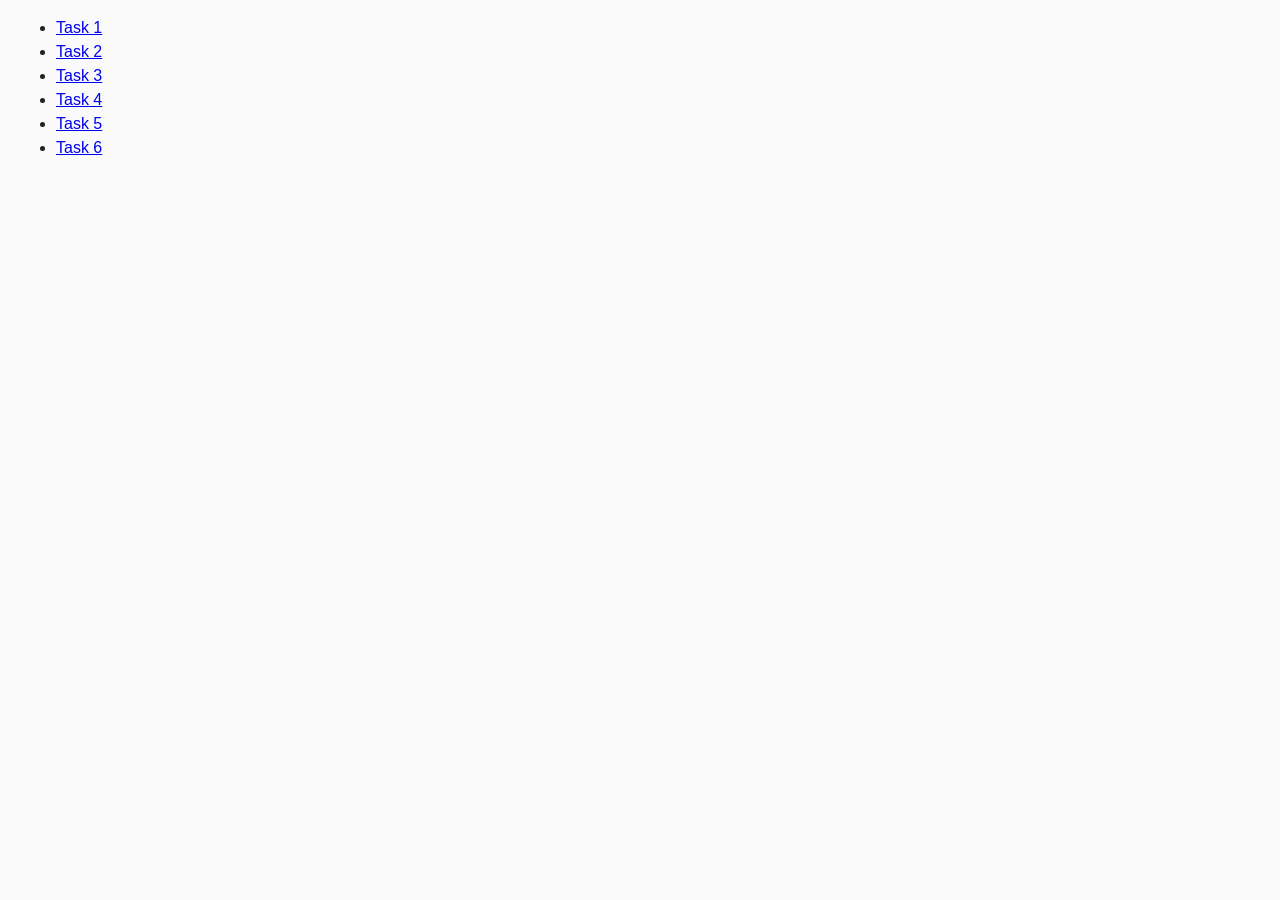
<file: index.html>
<!DOCTYPE html>
<html lang="en">
  <head>
    <meta charset="UTF-8" />
    <meta http-equiv="X-UA-Compatible" content="IE=edge" />
    <meta name="viewport" content="width=device-width, initial-scale=1.0" />
    <title>Homework 7</title>
    <link rel="stylesheet" href="./css/styles.css" />
  </head>
  <body>
    <ul>
      <li><a href="./task-1.html">Task 1</a></li>
      <li><a href="./task-2.html">Task 2</a></li>
      <li><a href="./task-3.html">Task 3</a></li>
      <li><a href="./task-4.html">Task 4</a></li>
      <li><a href="./task-5.html">Task 5</a></li>
      <li><a href="./task-6.html">Task 6</a></li>
    </ul>
  </body>
</html>
</file>
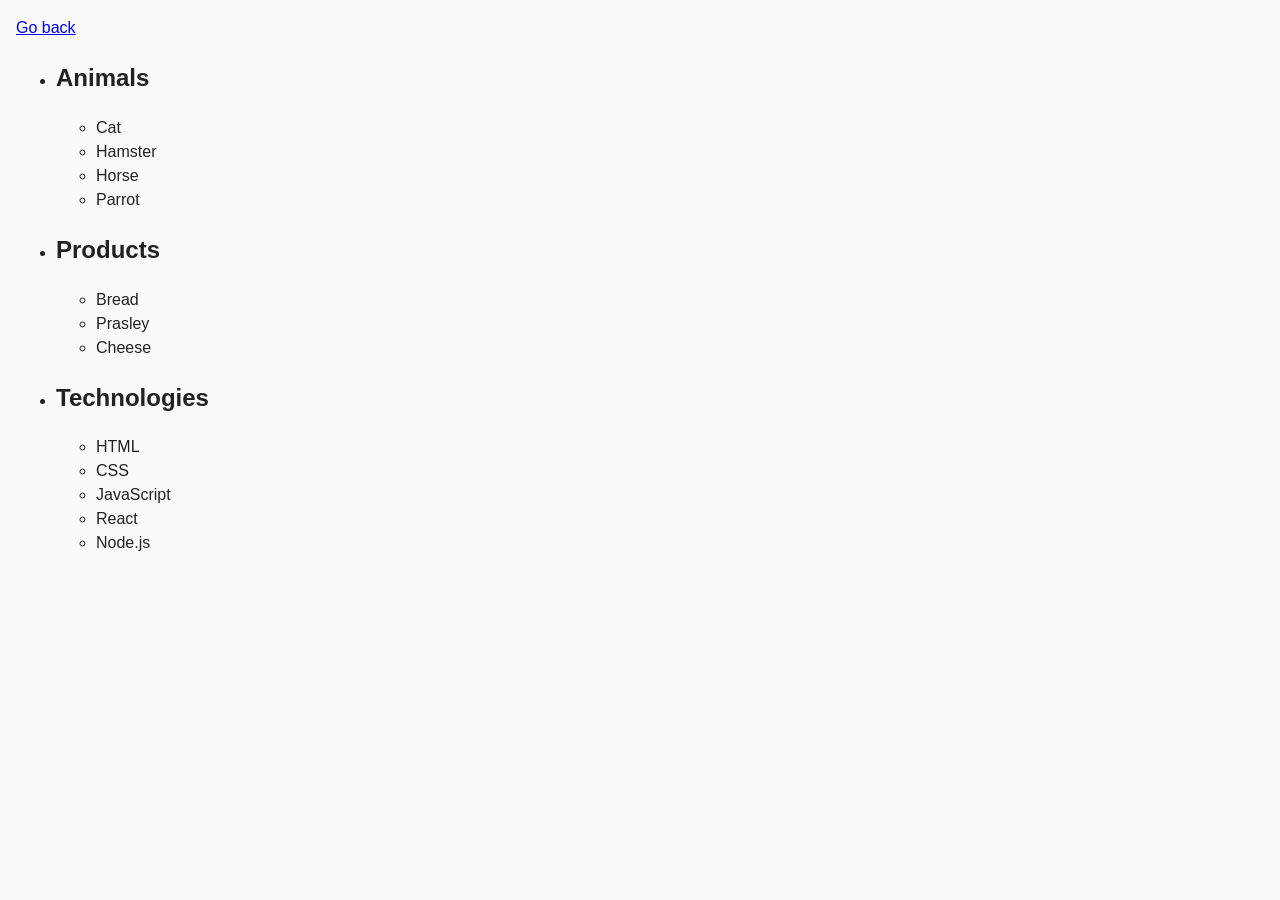
<file: task-1.html>
<!DOCTYPE html>
<html lang="en">
  <head>
    <meta charset="UTF-8" />
    <meta http-equiv="X-UA-Compatible" content="IE=edge" />
    <meta name="viewport" content="width=device-width, initial-scale=1.0" />
    <title>Task 1</title>
    <link rel="stylesheet" href="./css/styles.css" />
  </head>
  <body>
    <p><a href="./index.html">Go back</a></p>

    <ul id="categories">
      <li class="item">
        <h2>Animals</h2>

        <ul>
          <li>Cat</li>
          <li>Hamster</li>
          <li>Horse</li>
          <li>Parrot</li>
        </ul>
      </li>
      <li class="item">
        <h2>Products</h2>

        <ul>
          <li>Bread</li>
          <li>Prasley</li>
          <li>Cheese</li>
        </ul>
      </li>
      <li class="item">
        <h2>Technologies</h2>

        <ul>
          <li>HTML</li>
          <li>CSS</li>
          <li>JavaScript</li>
          <li>React</li>
          <li>Node.js</li>
        </ul>
      </li>
    </ul>

    <script src="./js/task-1.js" type="module"></script>
  </body>
</html>
</file>
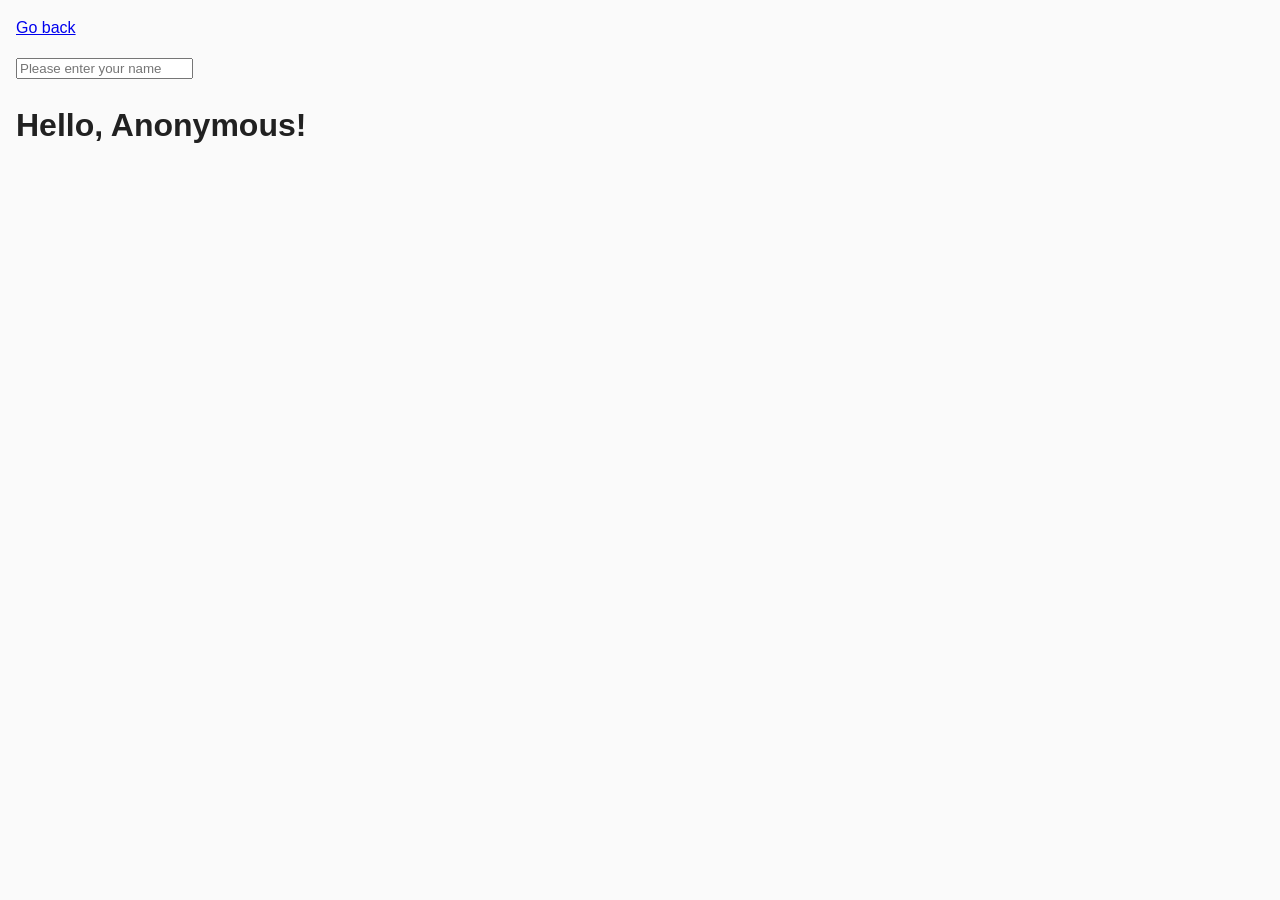
<file: task-3.html>
<!DOCTYPE html>
<html lang="en">
  <head>
    <meta charset="UTF-8" />
    <meta http-equiv="X-UA-Compatible" content="IE=edge" />
    <meta name="viewport" content="width=device-width, initial-scale=1.0" />
    <title>Task 3</title>
    <link rel="stylesheet" href="./css/styles.css" />
  </head>
  <body>
    <p><a href="./index.html">Go back</a></p>

    <input type="text" id="name-input" placeholder="Please enter your name" />
    <h1>Hello, <span id="name-output">Anonymous</span>!</h1>

    <script src="./js/task-3.js" type="module"></script>
  </body>
</html>
</file>
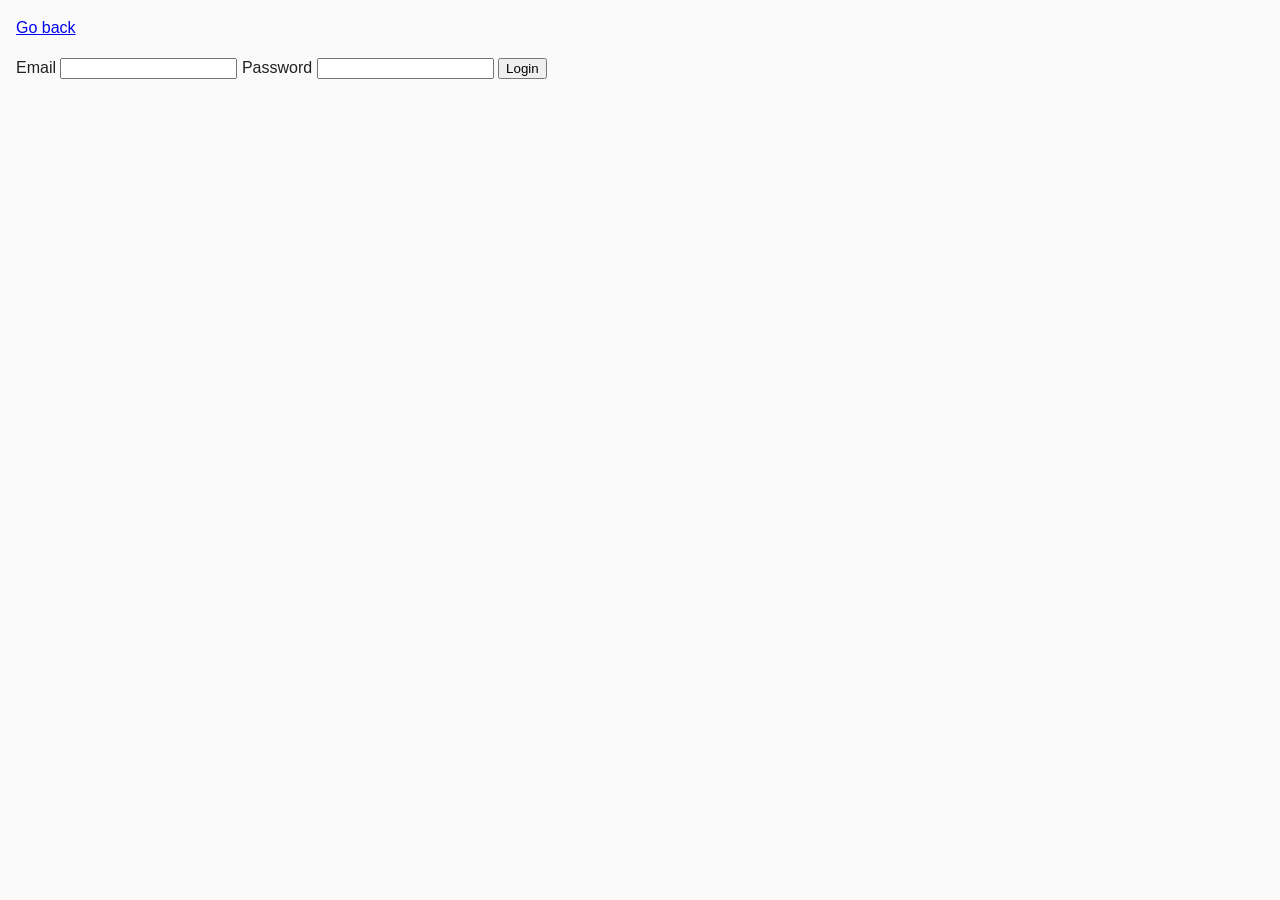
<file: task-4.html>
<!DOCTYPE html>
<html lang="en">
  <head>
    <meta charset="UTF-8" />
    <meta http-equiv="X-UA-Compatible" content="IE=edge" />
    <meta name="viewport" content="width=device-width, initial-scale=1.0" />
    <title>Task 4</title>
    <link rel="stylesheet" href="./css/styles.css" />
  </head>
  <body>
    <p><a href="./index.html">Go back</a></p>

    <form class="login-form">
      <label>
        Email
        <input type="email" name="email" />
      </label>
      <label>
        Password
        <input type="password" name="password" />
      </label>
      <button type="submit">Login</button>
    </form>

    <script src="./js/task-4.js" type="module"></script>
  </body>
</html>
</file>
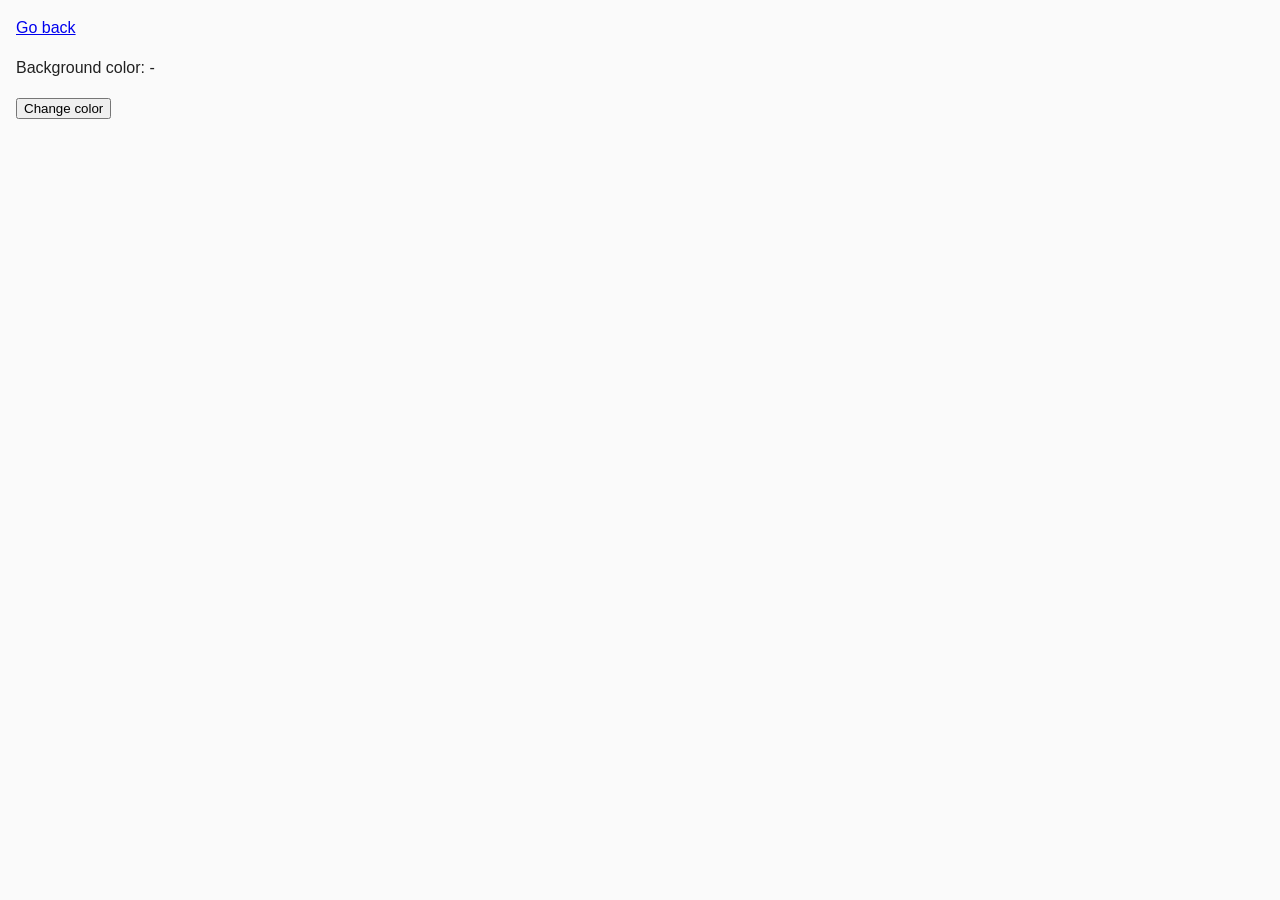
<file: task-5.html>
<!DOCTYPE html>
<html lang="en">
  <head>
    <meta charset="UTF-8" />
    <meta http-equiv="X-UA-Compatible" content="IE=edge" />
    <meta name="viewport" content="width=device-width, initial-scale=1.0" />
    <title>Task 5</title>
    <link rel="stylesheet" href="./css/styles.css" />
  </head>
  <body>
    <p><a href="./index.html">Go back</a></p>

    <div class="widget">
      <p>Background color: <span class="color">-</span></p>
      <button type="button" class="change-color">Change color</button>
    </div>

    <script src="./js/task-5.js" type="module"></script>
  </body>
</html>
</file>
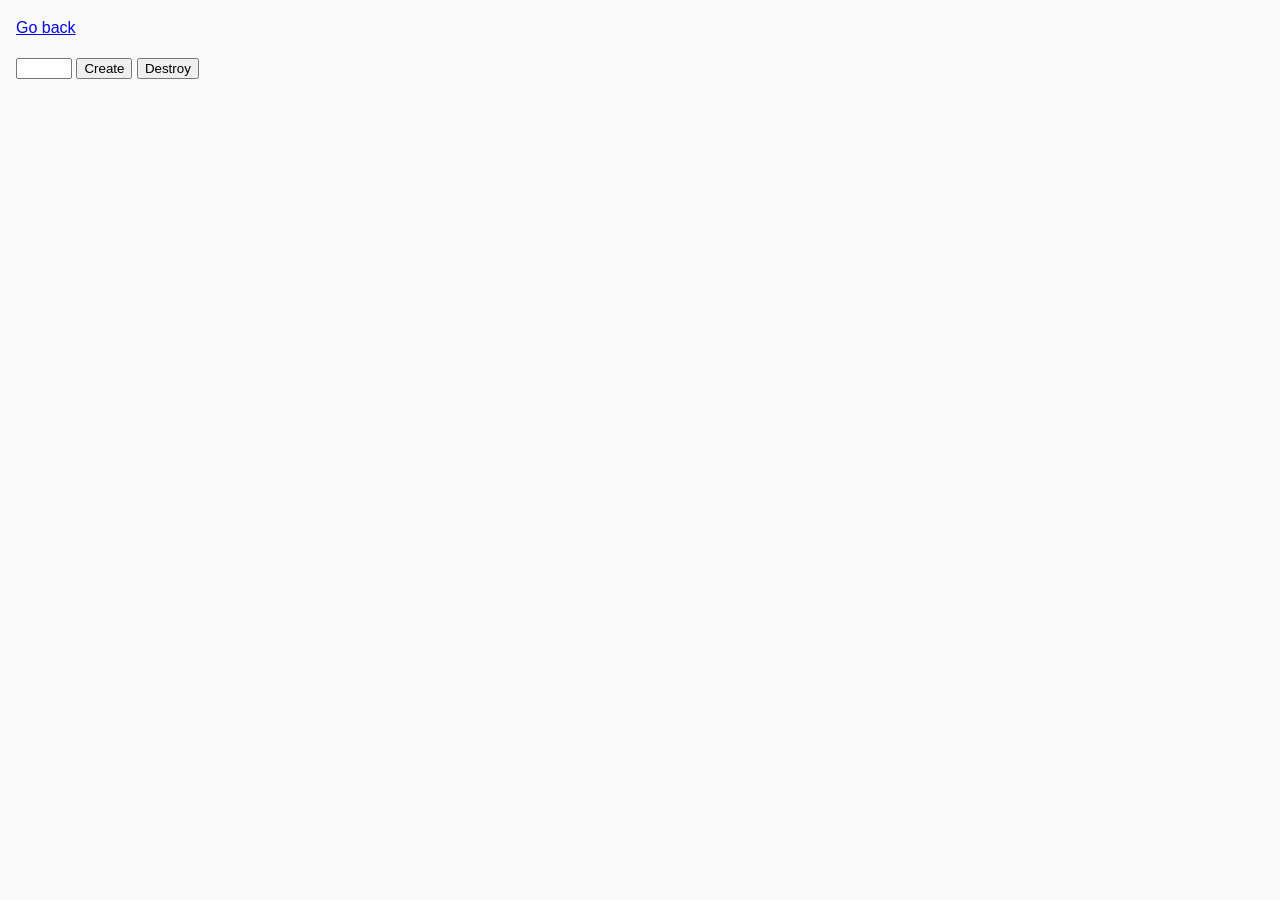
<file: task-6.html>
<!DOCTYPE html>
<html lang="en">
  <head>
    <meta charset="UTF-8" />
    <meta http-equiv="X-UA-Compatible" content="IE=edge" />
    <meta name="viewport" content="width=device-width, initial-scale=1.0" />
    <title>Task 6</title>
    <link rel="stylesheet" href="./css/styles.css" />
  </head>
  <body>
    <p><a href="./index.html">Go back</a></p>

    <div id="controls">
      <input type="number" min="1" max="100" step="1" />
      <button type="button" data-create>Create</button>
      <button type="button" data-destroy>Destroy</button>
    </div>

    <div id="boxes"></div>

    <script src="./js/task-6.js" type="module"></script>
  </body>
</html>
</file>
<file: css/styles.css>
* {
  box-sizing: border-box;
}

body {
  margin: 16px;
  font-family: 'Helvetica Neue', sans-serif;
  -webkit-font-smoothing: antialiased;
  -moz-osx-font-smoothing: grayscale;
  background-color: #fafafa;
  color: #212121;
  line-height: 1.5;
}

/* TASK 2 */

.gallery {
  display: flex;
  gap: 15px;
  list-style: none;
  padding: 0;
  justify-content: center;
}

.gallery-item {
  flex-shrink: 0;
}

.gallery-image {
  width: 300px;
  height: auto;
  border-radius: 8px;
  box-shadow: 0 4px 6px rgba(0, 0, 0, 0.1);
  transition: transform 0.3s ease-in-out;
}

.gallery-image:hover {
  transform: scale(1.05);
}
</file>
